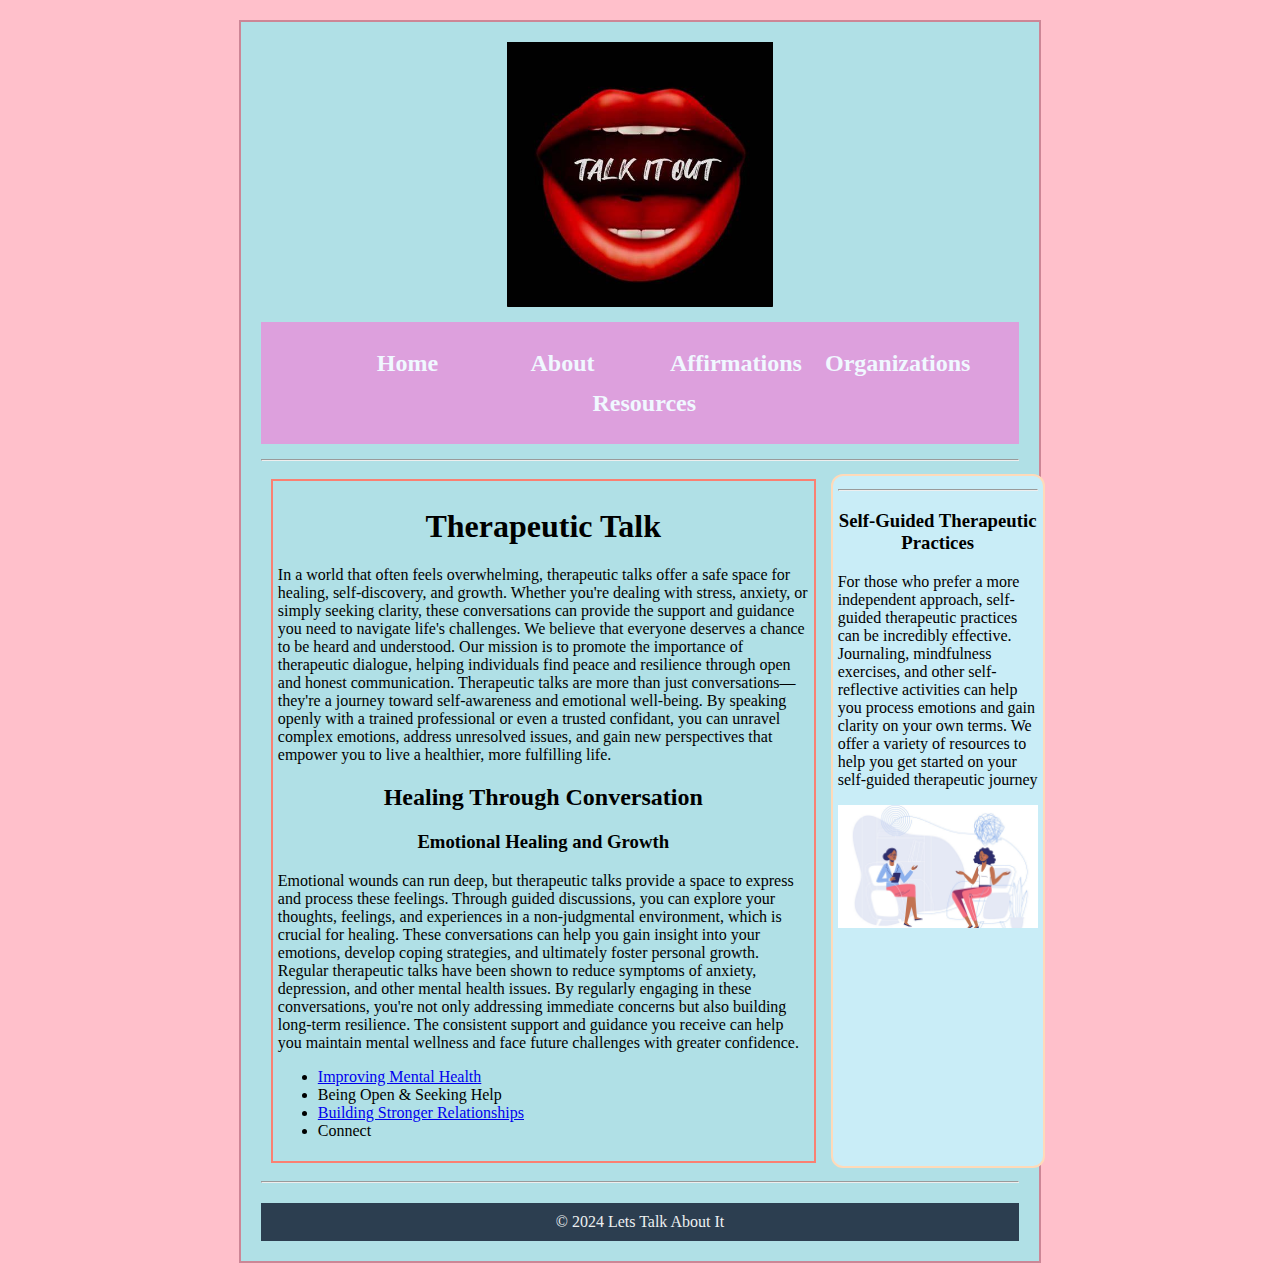
<file: Final_project_citc/Final_project_css copy/about.html>
<!DOCTYPE html>
<html lang="en">
<head>
    <meta charset="UTF-8">
    <meta name="viewport" content="width=device-width, initial-scale=1.0">
    <title>Therapeutic</title>
    <link rel="stylesheet" href="css/styles.css">
</head>
<body>
    <div id="container">
    <header>
        <img id="banner" src="images/letstalk.jpg" alt="talkitout"
    </header>
    <nav>
        <ul>
        <li><a href="index.html">Home</a></li>
        <li><a href="about.html">About</a></li>
        <li><a href="affirmations.html">Affirmations</a></li>
        <li><a href="organization.html">Organizations</a></li>
        <li><a href="resources.html">Resources</a></li>
    </ul>
    </nav>
    <hr>
    <main>
        <section id="col2">
        <h1>Therapeutic Talk</h1>
            <p>In a world that often feels overwhelming, therapeutic talks offer a safe space for healing, self-discovery, and growth. 
            Whether you're dealing with stress, anxiety, or simply seeking clarity, these conversations can provide the support and guidance you need to navigate life's challenges.
            We believe that everyone deserves a chance to be heard and understood. Our mission is to promote the importance of therapeutic dialogue, helping individuals find peace and resilience through open and honest communication.
            Therapeutic talks are more than just conversations—they're a journey toward self-awareness and emotional well-being. By speaking openly with a trained professional or even a trusted confidant, you can unravel complex emotions, address unresolved issues, and gain new perspectives that empower you to live a healthier, more fulfilling life.
        </p>
        <h2>Healing Through Conversation</h2>
         <h3>Emotional Healing and Growth</h3>
        <p>Emotional wounds can run deep, but therapeutic talks provide a space to express and process these feelings. Through guided discussions, you can explore your thoughts, feelings, and experiences in a non-judgmental environment, which is crucial for healing.
             These conversations can help you gain insight into your emotions, develop coping strategies, and ultimately foster personal growth.
             Regular therapeutic talks have been shown to reduce symptoms of anxiety, depression, and other mental health issues. By regularly engaging in these conversations, you're not only addressing immediate concerns but also building long-term resilience.
              The consistent support and guidance you receive can help you maintain mental wellness and face future challenges with greater confidence.</p>

        <ul>
            <li><a href="https://usafacts.org/articles/how-does-the-us-provide-mental-health-treatment/?utm_source=bing&utm_medium=cpc&utm_campaign=ND-HealthSafety&msclkid=a06f797131a3139f36e51fa682413f02&utm_term=https%3A%2F%2Fusafacts.org%2Farticles%2Fhow-does-the-us-provide-mental-health-treatment%2F&utm_content=DSA_Artcies_Health%20Outcomes" target="_blank">Improving Mental Health</a></li>
            <li>Being Open & Seeking Help</li>
            <li><a href="https://www.calmsage.com/why-how-to-build-a-healthy-therapeutic-relationship/" target="_blank">Building Stronger Relationships</a></li>
            <li>Connect</li>

        </ul>
    </section>
        
        <aside id="col3">
        
        
        <hr>
        <h3>Self-Guided Therapeutic Practices</h3>
        <p>For those who prefer a more independent approach, self-guided therapeutic practices can be incredibly effective. Journaling, mindfulness exercises, and other self-reflective activities can help you process emotions and gain clarity on your own terms. We offer a variety of resources to help you get started on your self-guided therapeutic journey</p>
        <img src="images/therapysession.jpg" alt="therapy">
    </aside>
        
            
    
    </main>
    <hr>

    <footer>&copy; 2024 Lets Talk About It</footer>
</div>
</body>
</html>
</file>
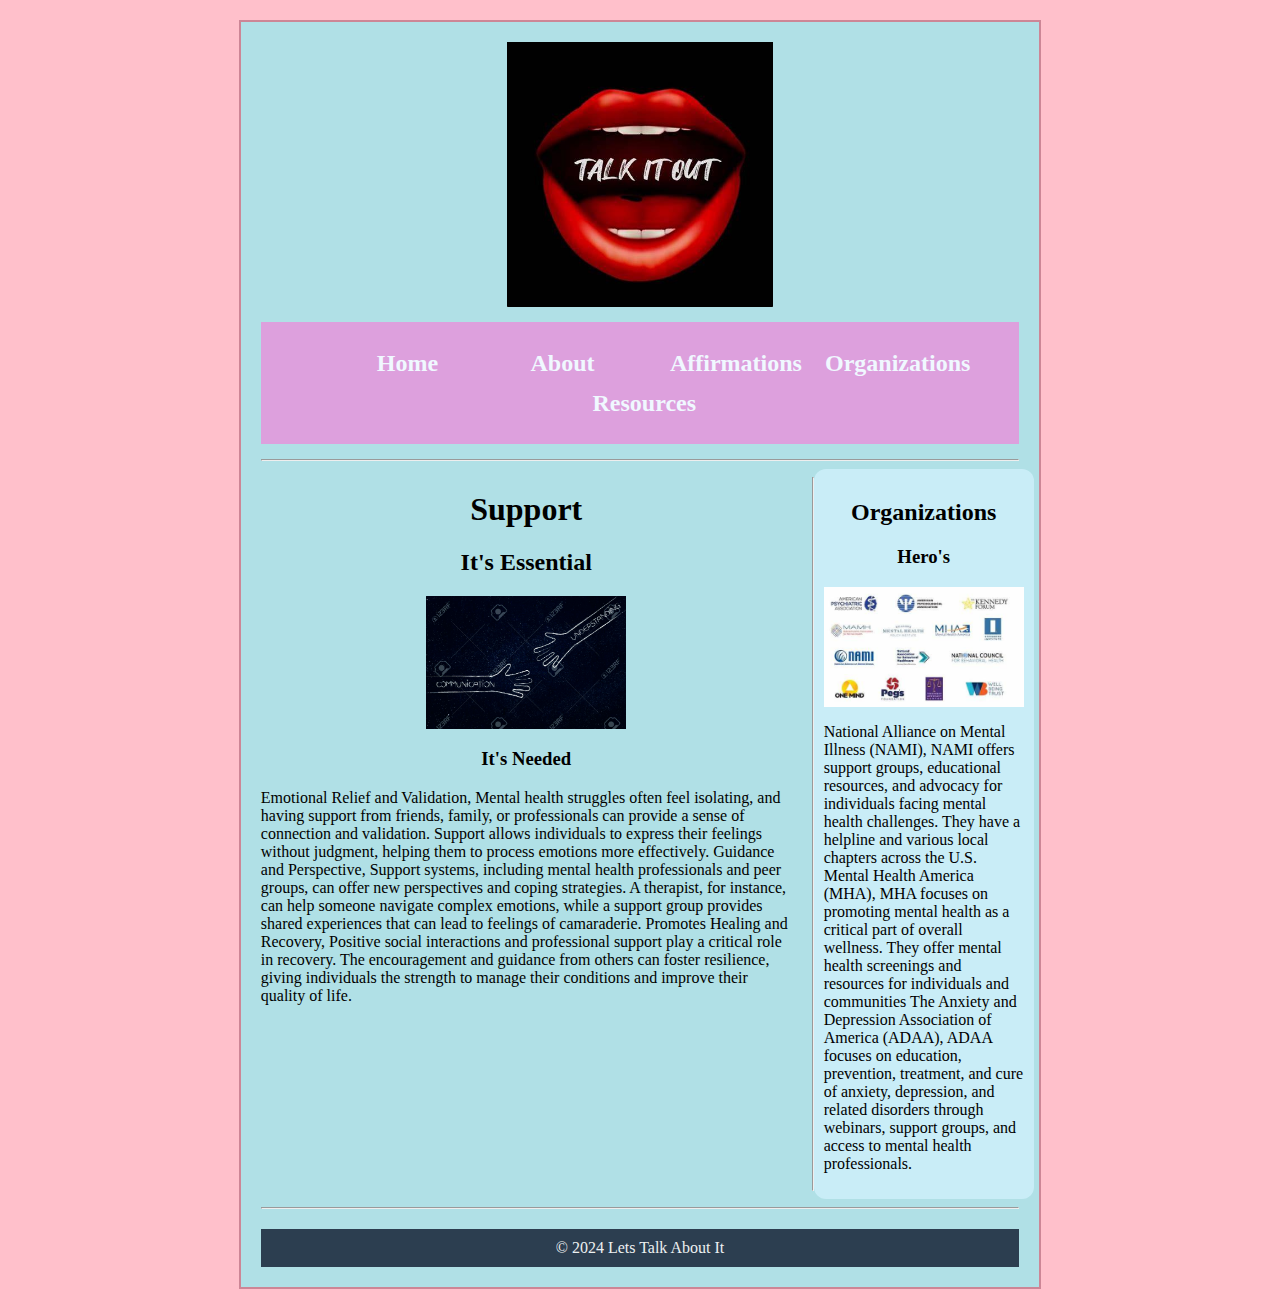
<file: Final_project_citc/Final_project_css copy/organization.html>
<!DOCTYPE html>
<html lang="en">
<head>
    <meta charset="UTF-8">
    <meta name="viewport" content="width=device-width, initial-scale=1.0">
    <title>There's Always Help</title>
    <link rel="stylesheet" href="css/styles.css">
</head>
<body>
    <div id="container">

    <header>
        <img id="banner" src="images/letstalk.jpg" alt="talk about mental"
    </header>
    <nav>
        <ul>
        <li><a href="index.html">Home</a></li>
        <li><a href="about.html">About</a></li>
        <li><a href="affirmations.html">Affirmations</a></li>
        <li><a href="organization.html">Organizations</a></li>
        <li><a href="resources.html">Resources</a></li>
    </ul>
    </nav>
    <hr>

    <main>
       
        <section>
            <h1>Support</h1>

            <h2>It's Essential</h2>
            

            <img src="images/helpinghand.jpg" alt="help hands">
            <h3>It's Needed</h3>

            <p>Emotional Relief and Validation, Mental health struggles often feel isolating, and having support from friends, family, or professionals can provide a sense of connection and validation. Support allows individuals to express their feelings without judgment, helping them to process emotions more effectively.
                Guidance and Perspective, Support systems, including mental health professionals and peer groups, can offer new perspectives and coping strategies. A therapist, for instance, can help someone navigate complex emotions, while a support group provides shared experiences that can lead to feelings of camaraderie.
                Promotes Healing and Recovery, Positive social interactions and professional support play a critical role in recovery. The encouragement and guidance from others can foster resilience, giving individuals the strength to manage their conditions and improve their quality of life.
            </p>
        </section>
        
        <hr>
        <aside>
            <h2>Organizations</h2>
           <h3>Hero's</h3> 
           
        <img src="images/organizations.jpg" alt="help">
        <p>National Alliance on Mental Illness (NAMI), NAMI offers support groups, educational resources, and advocacy for individuals facing mental health challenges. They have a helpline and various local chapters across the U.S. 
            Mental Health America (MHA), MHA focuses on promoting mental health as a critical part of overall wellness. They offer mental health screenings and resources for individuals and communities
            The Anxiety and Depression Association of America (ADAA), ADAA focuses on education, prevention, treatment, and cure of anxiety, depression, and related disorders through webinars, support groups, and access to mental health professionals.
        </p>
    </aside>
        

    </main>
    <hr>
    <footer>&copy; 2024 Lets Talk About It</footer>
</div>
</body>
</html>
</file>
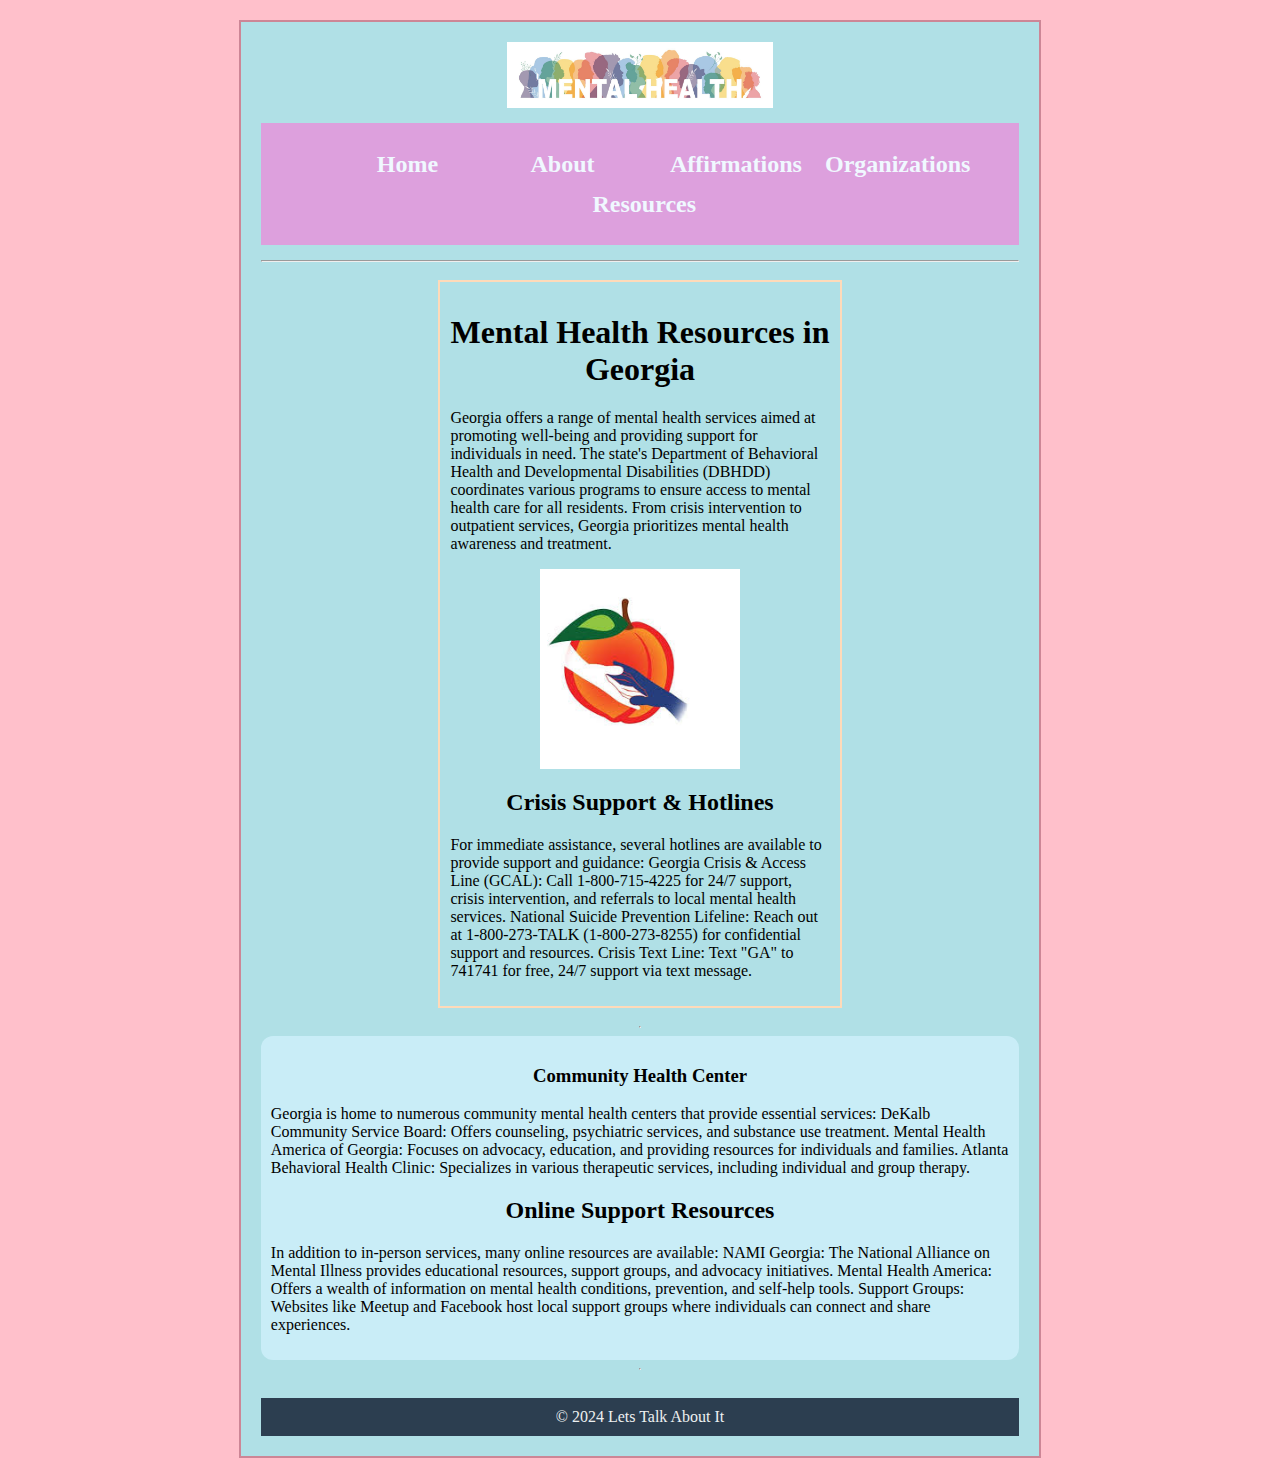
<file: Final_project_citc/Final_project_css copy/resources.html>
<!DOCTYPE html>
<html lang="en">
<head>
    <meta charset="UTF-8">
    <meta name="viewport" content="width=device-width, initial-scale=1.0">
    <title>Help In GA</title>
    <link rel="stylesheet" href="css/styles.css">
</head>
<body>
    <div id="container">
    <header>
        <img id="banner" src="images/mentalhealth.jpg" alt="health">
    </header>
    <nav>
    <ul>
        <li><a href="index.html">Home</a></li>
        <li><a href="about.html">About</a></li>
        <li><a href="affirmations.html">Affirmations</a></li>
        <li><a href="organization.html">Organizations</a></li>
        <li><a href="resources.html">Resources</a></li>
    </ul>
    </nav>
    <hr>
    
    <main class="main">
    <section id="col1"> 
        <h1>Mental Health Resources in Georgia</h1>
        <p>Georgia offers a range of mental health services aimed at promoting well-being and providing support for individuals in need.
         The state's Department of Behavioral Health and Developmental Disabilities (DBHDD) coordinates various programs to ensure access to mental health care for all residents. 
         From crisis intervention to outpatient services, Georgia prioritizes mental health awareness and treatment.
        </p>
        <img src="images/georgiapeach.jpg" alt="georgia">
        <h2>Crisis Support & Hotlines</h2>
        <p>For immediate assistance, several hotlines are available to provide support and guidance:
        Georgia Crisis & Access Line (GCAL): Call 1-800-715-4225 for 24/7 support, crisis intervention, and referrals to local mental health services.
        National Suicide Prevention Lifeline: Reach out at 1-800-273-TALK (1-800-273-8255) for confidential support and resources.
            Crisis Text Line: Text "GA" to 741741 for free, 24/7 support via text message.
        </p>
    </section>
        
    <hr>
    <aside id="col4">
        <h3>Community Health Center</h3>

<p>Georgia is home to numerous community mental health centers that provide essential services:

    DeKalb Community Service Board: Offers counseling, psychiatric services, and substance use treatment.
    Mental Health America of Georgia: Focuses on advocacy, education, and providing resources for individuals and families.
    Atlanta Behavioral Health Clinic: Specializes in various therapeutic services, including individual and group therapy.
    </p>
    <h2>Online Support Resources</h2>
    <p>In addition to in-person services, many online resources are available:

        NAMI Georgia: The National Alliance on Mental Illness provides educational resources, support groups, and advocacy initiatives.
        Mental Health America: Offers a wealth of information on mental health conditions, prevention, and self-help tools.
        Support Groups: Websites like Meetup and Facebook host local support groups where individuals can connect and share experiences.

    </p>
</aside>

    <hr>
    </main>
    <footer>&copy; 2024 Lets Talk About It</footer>
</body>
</html>
</file>
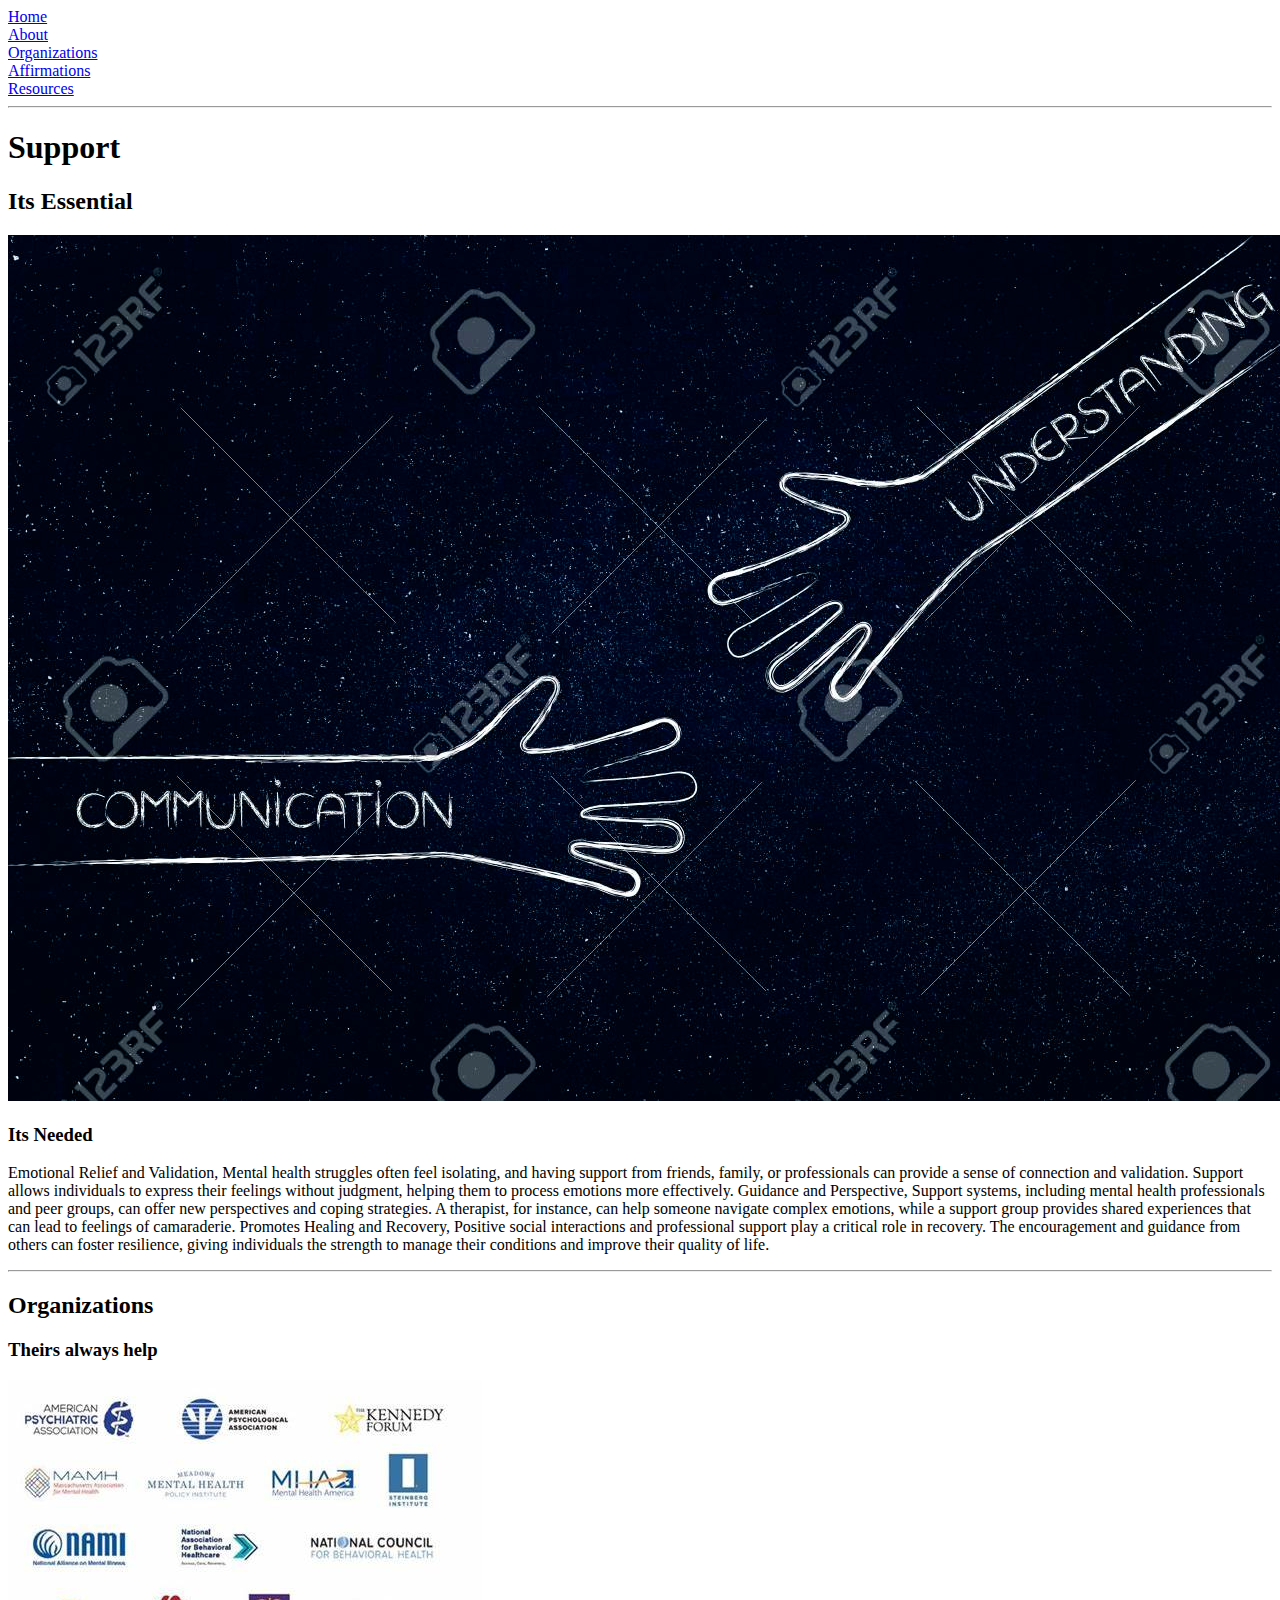
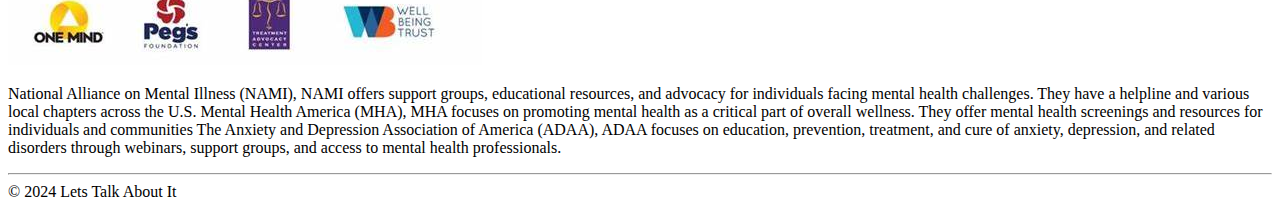
<file: Final_project_citc/Final_project_css/organization.html>
<!DOCTYPE html>
<html lang="en">
<head>
    <meta charset="UTF-8">
    <meta name="viewport" content="width=device-width, initial-scale=1.0">
    <title>Document</title>
</head>
<body>
    <header></header>
    <nav>
        <li><a href="index.html">Home</a></li>
        <li><a href="about.html">About</a></li>
        <li><a href="organization.html">Organizations</a></li>
        <li><a href="affirmations.html">Affirmations</a></li>
        <li><a href="resources.html">Resources</a></li>
    </nav>
    <hr>
    <main>
        <h1>Support</h1>

            <h2>Its Essential</h2>
            

            <img src="images/helpinghand.jpg" alt="help">
            <h3>Its Needed</h3>
            <p>Emotional Relief and Validation, Mental health struggles often feel isolating, and having support from friends, family, or professionals can provide a sense of connection and validation. Support allows individuals to express their feelings without judgment, helping them to process emotions more effectively.
                Guidance and Perspective, Support systems, including mental health professionals and peer groups, can offer new perspectives and coping strategies. A therapist, for instance, can help someone navigate complex emotions, while a support group provides shared experiences that can lead to feelings of camaraderie.
                Promotes Healing and Recovery, Positive social interactions and professional support play a critical role in recovery. The encouragement and guidance from others can foster resilience, giving individuals the strength to manage their conditions and improve their quality of life.
            </p>
        <hr>
        <h2>Organizations</h2>
           <h3>Theirs always help</h3> 
        <img src="images/organizations.jpg" alt="help">
        <p>National Alliance on Mental Illness (NAMI), NAMI offers support groups, educational resources, and advocacy for individuals facing mental health challenges. They have a helpline and various local chapters across the U.S. 
            Mental Health America (MHA), MHA focuses on promoting mental health as a critical part of overall wellness. They offer mental health screenings and resources for individuals and communities
            The Anxiety and Depression Association of America (ADAA), ADAA focuses on education, prevention, treatment, and cure of anxiety, depression, and related disorders through webinars, support groups, and access to mental health professionals.</p>

    </main>
    <hr>
    <footer>&copy; 2024 Lets Talk About It</footer>
</body>
</html>
</file>
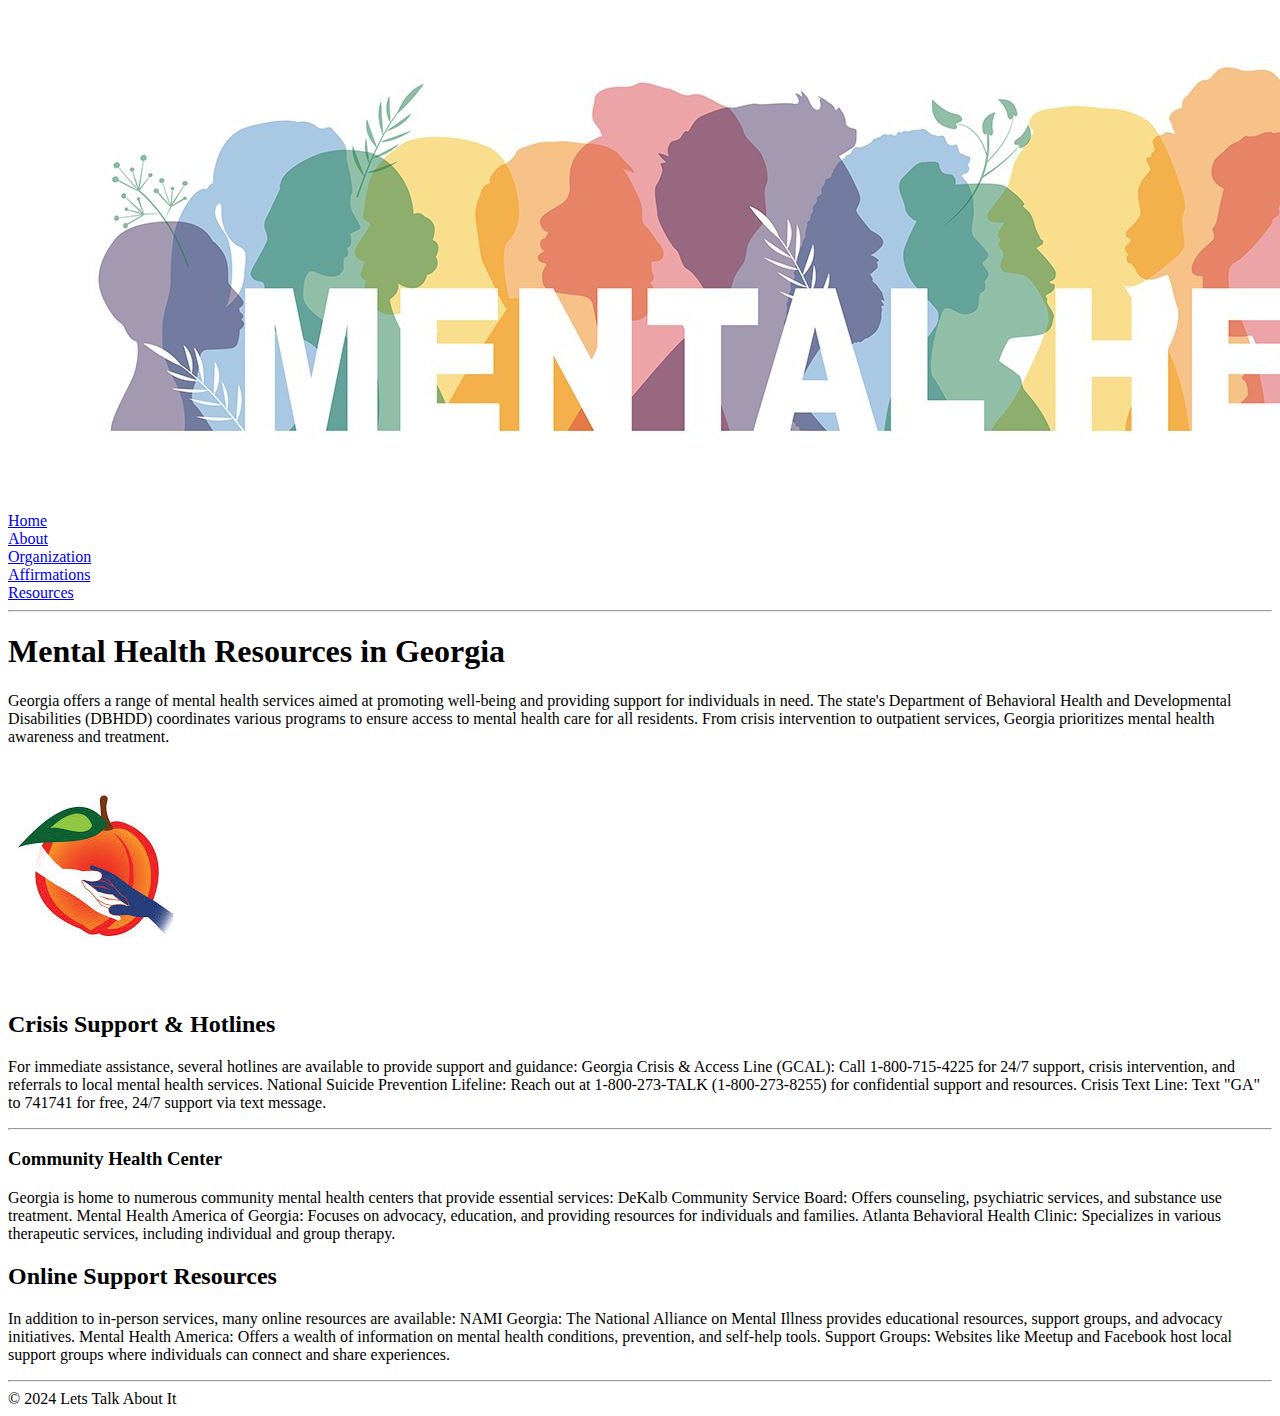
<file: Final_project_citc/Final_project_css/resources.html>
<!DOCTYPE html>
<html lang="en">
<head>
    <meta charset="UTF-8">
    <meta name="viewport" content="width=device-width, initial-scale=1.0">
    <title>Document</title>
</head>
<body>
    <header>
        <img src="images/mentalhealth.jpg" alt="health">
    </header>
    <nav>
        <li><a href="index.html">Home</a></li>
        <li><a href="about.html">About</a></li>
        <li><a href="organization.html">Organization</a></li>
        <li><a href="affirmations.html">Affirmations</a></li>
        <li><a href="resources.html">Resources</a></li>
    </nav>
    <hr>
    
    <main>
        <h1>Mental Health Resources in Georgia</h1>
        <p>Georgia offers a range of mental health services aimed at promoting well-being and providing support for individuals in need.
         The state's Department of Behavioral Health and Developmental Disabilities (DBHDD) coordinates various programs to ensure access to mental health care for all residents. 
         From crisis intervention to outpatient services, Georgia prioritizes mental health awareness and treatment.
        </p>
        <img src="images/georgiapeach.jpg" alt="georgia">
        <h2>Crisis Support & Hotlines</h2>
        <p>For immediate assistance, several hotlines are available to provide support and guidance:

Georgia Crisis & Access Line (GCAL): Call 1-800-715-4225 for 24/7 support, crisis intervention, and referrals to local mental health services.
National Suicide Prevention Lifeline: Reach out at 1-800-273-TALK (1-800-273-8255) for confidential support and resources.
Crisis Text Line: Text "GA" to 741741 for free, 24/7 support via text message.
        </p>
    <hr>
<h3>Community Health Center</h3>

<p>Georgia is home to numerous community mental health centers that provide essential services:

    DeKalb Community Service Board: Offers counseling, psychiatric services, and substance use treatment.
    Mental Health America of Georgia: Focuses on advocacy, education, and providing resources for individuals and families.
    Atlanta Behavioral Health Clinic: Specializes in various therapeutic services, including individual and group therapy.
    </p>
    <h2>Online Support Resources</h2>
    <p>In addition to in-person services, many online resources are available:

        NAMI Georgia: The National Alliance on Mental Illness provides educational resources, support groups, and advocacy initiatives.
        Mental Health America: Offers a wealth of information on mental health conditions, prevention, and self-help tools.
        Support Groups: Websites like Meetup and Facebook host local support groups where individuals can connect and share experiences.

    </p>
    <hr>
    </main>
    <footer>&copy; 2024 Lets Talk About It</footer>
</body>
</html>
</file>
<file: Final_project_citc/Final_project_css copy/css/styles.css>
body {
    background-color: pink;
}

#container {
    background-color: powderblue;
    width: 60%;
    margin: 20px auto;
    border: 2px solid rgba(214, 104, 123, 0.753);
    padding: 20px;
}
.container {
    max-width: 1200px;
    margin: 0 auto;
}


#banner {
    width: 35%;
}

#banner1 {
    width: 20%;
    height: 10%;
}
#col1 {
    width: 50%;
    border: 2px solid peachpuff;
    margin: 10px;
    padding: 10px;

}

#col2 {
    width: 30%;
    border: 2px solid salmon;
    margin: 10px;
    padding: 5px;
}

#col3 {
    width: 30%;
    border: 2px solid peachpuff;
    margin: 5px;
    padding: 5px;

}
#col {
    width: 30%;
    border: 2px solid pink;
    margin: 10px;
    padding: 10px;
    
}
#multi_col {
    width: 30%;
    border: 2px solid pink;
    margin: 50px;
    padding: 50px;
}
.heading_style {
        text-shadow: 2px 1px 2px #d4042752;
}

.pic_design {
    width: 25%;
}
img{
    display: block;
    margin: 0 auto;
    width: 200px;
}
main {
    display: flex;
}
.main {
    display: flex;
    flex-direction: column;
    align-items: center; 
}

nav{
    text-align: center;
    margin: 15px 0;
    background-color: plum;
    padding:5px;
}

nav ul {
    list-style-type: none;
    padding: 0px;
    display: flex;
    justify-content: center;
    flex-wrap: wrap;
}

nav li {
    display: inline-flex;
    margin: 0 10px;
}

nav li a {
display: block;
color: aliceblue;
font-size: 24px;
font-weight: bold;
text-decoration: none;
margin: 0  20px;
width: 95px;
height: 40px;
line-height: 40px;
padding: 5x 10px;
}

nav a:hover {
    background-color: rgb(80, 193, 228);
    color:black;
}
#two_col {
display: flex; 
}

h1, 
h2,
h3, 
footer {
    text-align: center;

}
section {
    flex: 0 0 70%;
    margin-right: 20px;
}

aside {
    flex: 0 0 25%;
    background: #c9edf7;
    padding: 10px;
    border-radius: 12px;
}

footer {
    text-align: center;
    margin-top: 20px;
    padding: 10px 0;
    background: #2c3e50;
    color: #ecf0f1;
}

video {
    margin-top: 20px;
}
</file>
